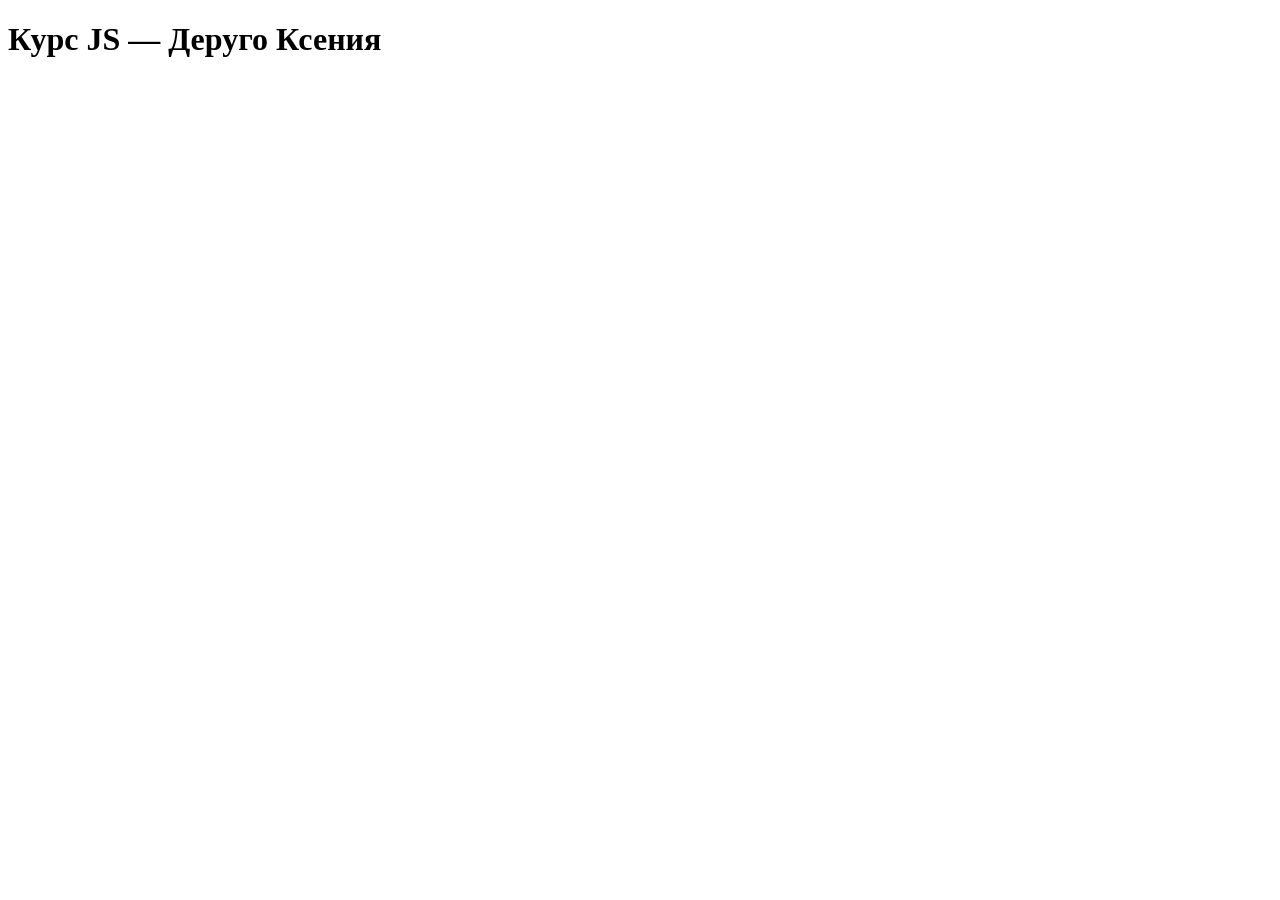
<file: task0/index.html>
<!DOCTYPE html>
<html lang="ru">
<head>
  <meta charset="utf-8">
  <meta name="viewport" content="width=device-width, initial-scale=1">
  <title>Курс JS — Деруго Ксения</title>
</head>
<body>
  <h1>Курс JS — Деруго Ксения</h1>
</body>
</html>
</file>
